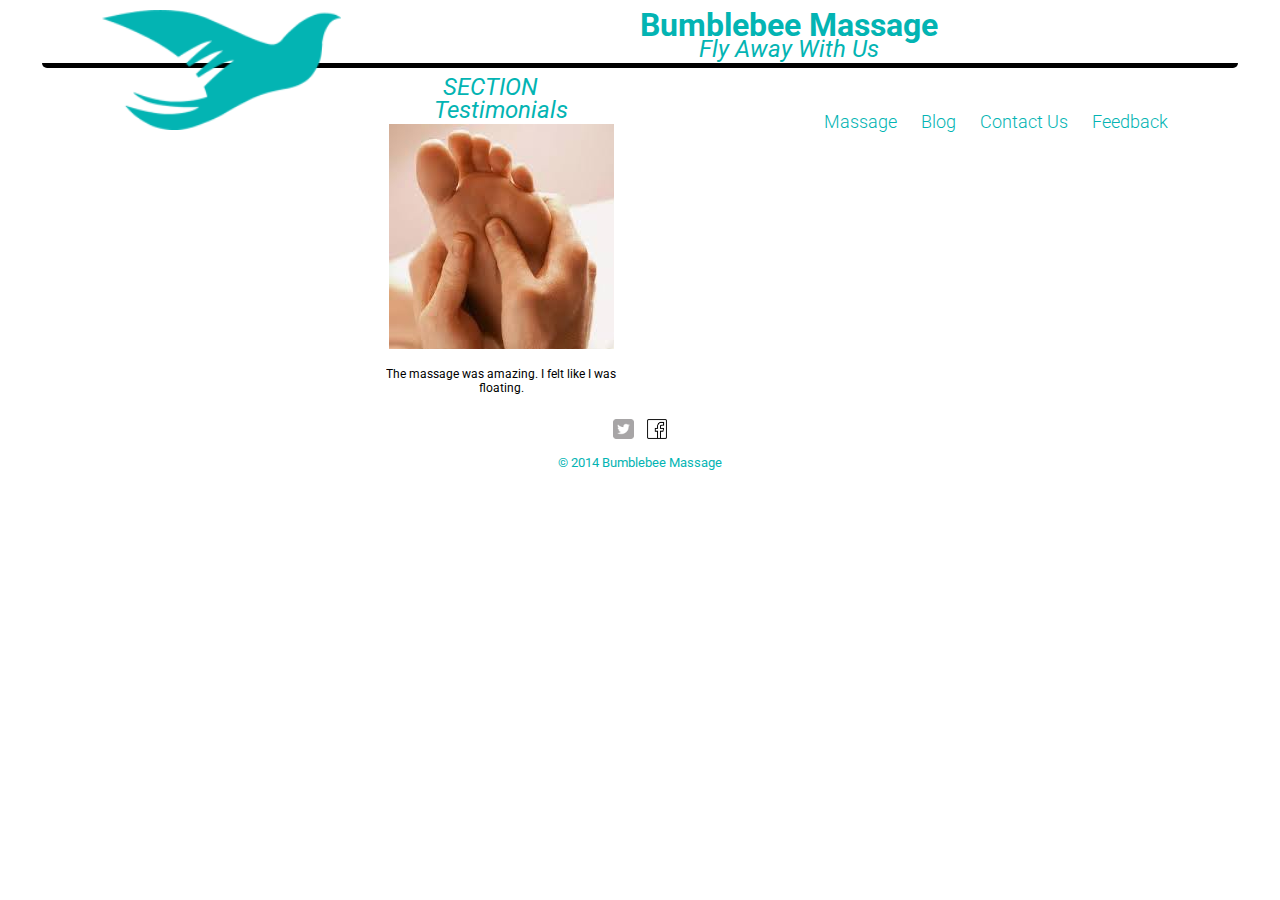
<file: index.html>
<!DOCTYPE html>
<html lang="en">

<head> 
  <meta http-equiv="Content-Type" content="text/html; charset=UTF-8" />
  <title>Bumblebee Massage</title>
  <link rel="shortcut icon" href="imgs/favicon.ico" type="image/x-icon"/>
  <link rel="icon" href="imgs/favicon.ico" type="image/x-icon"/>
  <link rel="stylesheet" type="text/css" href="css/normalize.css"/>
  <link href='http://fonts.googleapis.com/css?family=Roboto:300,700,400' rel='stylesheet' type='text/css'/>
  <link rel="stylesheet" type="text/css" href="css/main.css"/>
  <link rel="stylesheet" type="text/css" href="css/responsive.css"/>
  <style type="text/css">
  </style>
</head>

<body>

<!--  HEADER + NAV + LOGO + NAME  -->  
<header>
  <a href="/"><img src="imgs/logo_header.png" class="logo" height="120" width="120" alt="headerLogo"/>
  <h1>Bumblebee Massage</h1>
  <h2>Fly Away With Us</h2>
  </a>
<!--  NAV IN HEADER --> 
<nav>
  <ul>
      <li><a href="massage.html">Massage</a></li>
      <li><a href="blog.html">Blog</a></li>
      <li><a href="contact_us.html">Contact Us</a></li>
      <li><a href="feedback.html">Feedback</a></li>
  </ul>
</nav>
</header> 

<!--  MAIN CONTENT  -->
<div id="wrapper">
    
<section class="content">
  <h2>SECTION</h2>
</section>

<!--  ASIDE SIDEBAR  -->
<aside>
  <h2>Testimonials</h2>
  <img src="imgs/home_sidebar_img.jpeg" class="sidebar_img" alt="home">
  <p>The massage was amazing. I felt like I was floating. </p>
</aside>

<!--  FOOTER  -->
<footer>
    <a href="http://twitter.com/doug"><img src="imgs/twitter-wrap.png" alt="Twitter Logo" class="social-icon"></a>
    <a href="http://facebook.com/doug"><img src="imgs/facebook-wrap.png" alt="Facebook Logo" class="social-icon"></a>
    <p>&copy; 2014 Bumblebee Massage</p>
</footer>

</div>  <!--  .wrapper  -->

</body>
</html>
</file>
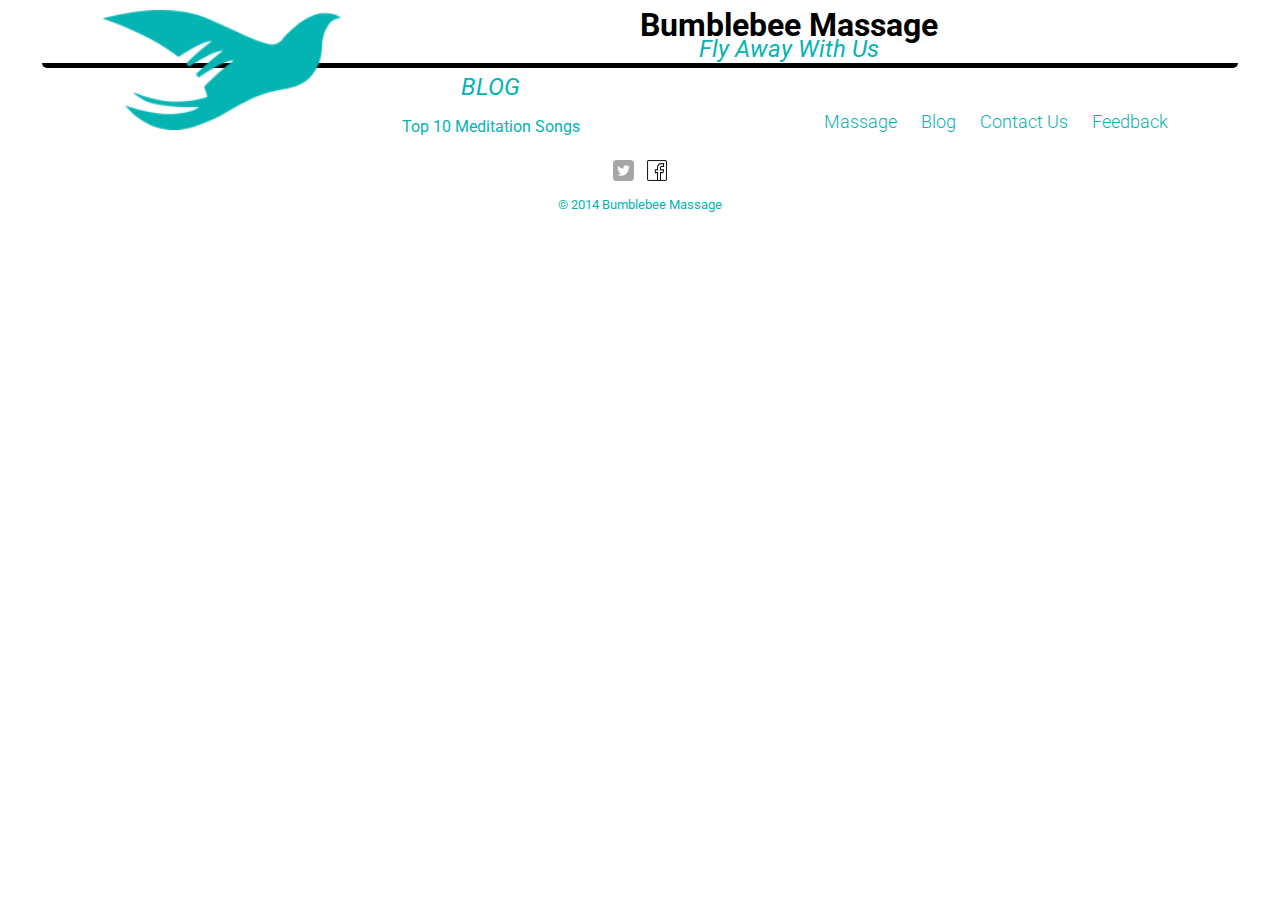
<file: Blog.html>
<!DOCTYPE html>
<html lang="en">

<head> 
  <meta http-equiv="Content-Type" content="text/html; charset=UTF-8" />
  <title>Bumblebee Massage</title>
  <link rel="shortcut icon" href="imgs/favicon.ico" type="image/x-icon"/>
  <link rel="icon" href="imgs/favicon.ico" type="image/x-icon"/>
  <link rel="stylesheet" type="text/css" href="css/normalize.css"/>
  <link href='http://fonts.googleapis.com/css?family=Roboto:300,700,400' rel='stylesheet' type='text/css'/>
  <link rel="stylesheet" type="text/css" href="css/main.css"/>
  <link rel="stylesheet" type="text/css" href="css/responsive.css"/>
  <style type="text/css">
  </style>
</head>
<body>

<!--  HEADER + NAV + LOGO + NAME  -->  
<header>
        <a href="/"><img src="imgs/logo_header.png" class="logo" height="120" width="120" alt="headerLogo"/></a>
        <h1>Bumblebee Massage</h1>
        <h2>Fly Away With Us</h2>

<!--  NAVIGATION  --> 
<nav>
        <ul>
            <li><a href="massage.html">Massage</a></li>
            <li><a href="blog.html">Blog</a></li>
            <li><a href="contact_us.html">Contact Us</a></li>
            <li><a href="feedback.html">Feedback</a></li>
        </ul>
  </nav>

</header> 

<!--  MAIN CONTENT  -->
<div id="wrapper">
    
    <section class="content">
        <h2>BLOG</h2>
        <p>Top 10 Meditation Songs</p>
    </section>

<!--  FOOTER  -->
<footer>
    <a href="http://twitter.com/doug"><img src="imgs/twitter-wrap.png" alt="Twitter Logo" class="social-icon"></a>
    <a href="http://facebook.com/doug"><img src="imgs/facebook-wrap.png" alt="Facebook Logo" class="social-icon"></a>
    <p>&copy; 2014 Bumblebee Massage</p>
</footer>

</div>  <!--  .wrapper  -->
</body>
</html>
</file>
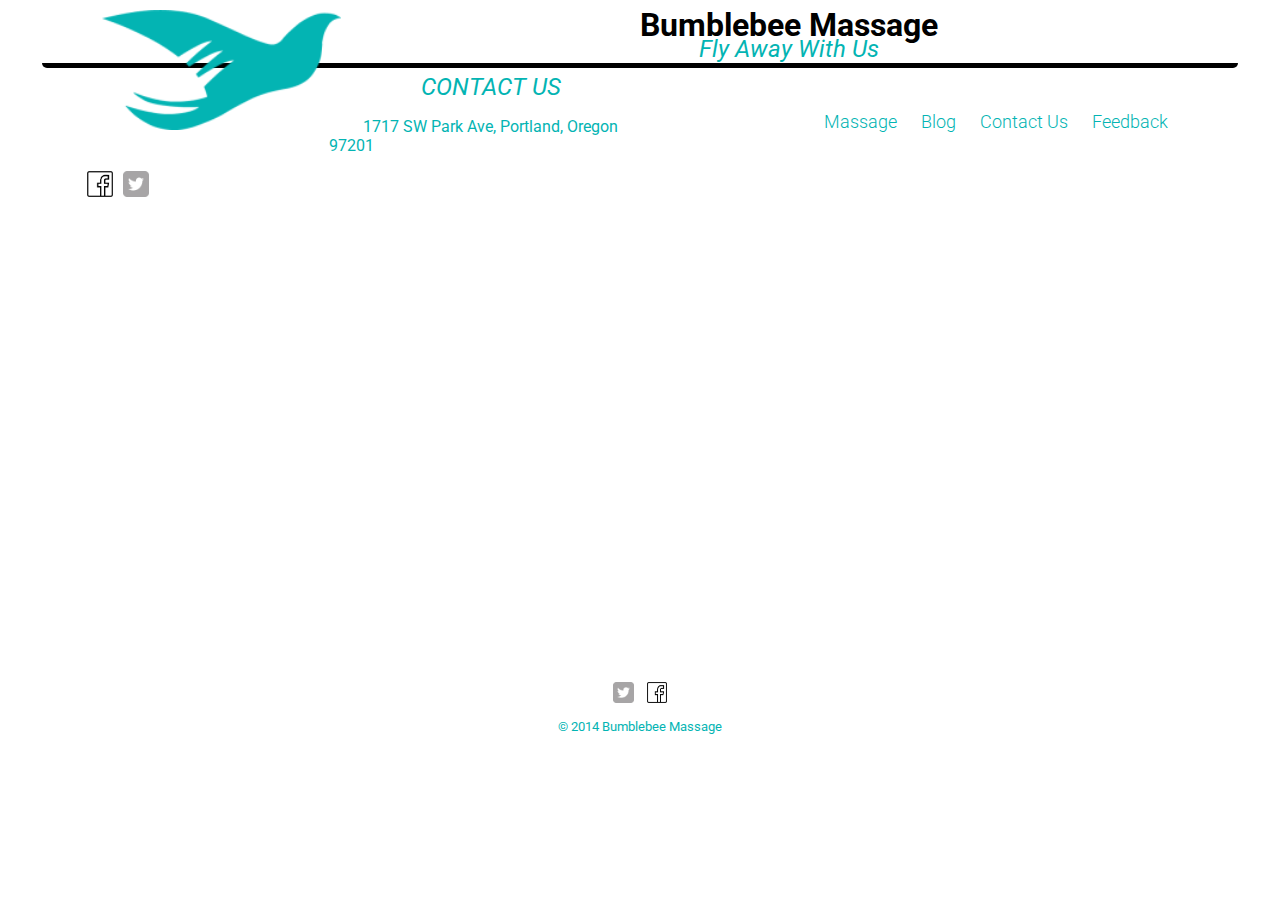
<file: contact_us.html>
<!DOCTYPE html>
<html lang="en">

<head> 
  <meta http-equiv="Content-Type" content="text/html; charset=UTF-8" />
  <title>Bumblebee Massage</title>
  <link rel="shortcut icon" href="imgs/favicon.ico" type="image/x-icon"/>
  <link rel="icon" href="imgs/favicon.ico" type="image/x-icon"/>
  <link rel="stylesheet" type="text/css" href="css/normalize.css"/>
  <link href='http://fonts.googleapis.com/css?family=Roboto:300,700,400' rel='stylesheet' type='text/css'/>
  <link rel="stylesheet" type="text/css" href="css/main.css"/>
  <link rel="stylesheet" type="text/css" href="css/responsive.css"/>
  <style type="text/css">
  </style>
</head>
<body>

<!--  HEADER + NAV + LOGO + NAME  -->  
<header>
        <a href="/"><img src="imgs/logo_header.png" class="logo" height="120" width="120" alt="headerLogo"/></a>
        <h1>Bumblebee Massage</h1>
        <h2>Fly Away With Us</h2>


<!--  NAVIGATION  --> 
<nav>
        <ul>
            <li><a href="massage.html">Massage</a></li>
            <li><a href="blog.html">Blog</a></li>
            <li><a href="contact_us.html">Contact Us</a></li>
            <li><a href="feedback.html">Feedback</a></li>
        </ul>
</nav>

</header> 


    
<!--  MAIN CONTENT  -->
<div id="wrapper">
    
    <section class="content">
        <h2>CONTACT US</h2>
        <p>1717 SW Park Ave, Portland, Oregon 97201</p>
        <ul class="social">
        <li><a href="http://facebook.com/doug"><img src="imgs/facebook-wrap.png" alt="Facebook Logo" class="social-icon"></a>  </li>
        <li><a href="http://twitter.com/doug"><img src="imgs/twitter-wrap.png" alt="Twitter Logo" class="social-icon"></a></li>
            
        </ul>
    </section>
    
<div>
<br>
<br>    
    
        
          
    
    
</div>    
    
<br>

    
<iframe src="https://www.google.com/maps/embed?pb=!1m18!1m12!1m3!1d5591.7161211726625!2d-122.68570314066503!3d45.51293585121887!2m3!1f0!2f0!3f0!3m2!1i1024!2i768!4f13.1!3m3!1m2!1s0x54950a173a80d901%3A0xf4a21d11bb818409!2s1717+SW+Park+Ave%2C+Portland+State+University%2C+Portland%2C+OR+97201!5e0!3m2!1sen!2sus!4v1414181987079" width="600" height="450" frameborder="0" style="border:0"></iframe>
    
<br>
    
<!--  FOOTER  -->
<footer>
    <a href="http://twitter.com/doug"><img src="imgs/twitter-wrap.png" alt="Twitter Logo" class="social-icon"></a>
    <a href="http://facebook.com/doug"><img src="imgs/facebook-wrap.png" alt="Facebook Logo" class="social-icon"></a>
    <p>&copy; 2014 Bumblebee Massage</p>
</footer>

</div>  <!--  .wrapper  -->
</body>
</html>
</file>
<file: css/main.css>
/****  CSS TO MAKE THINGS LOOK PRETTY  ****/

html {
  box-sizing: border-box;
}

*, *:before, *:after {
   box-sizing: inherit;
}

/*************************
GENERAL
**************************/

body {
  font-family: 'Roboto', sans-serif;
  margin: 0 auto;
  max-width: 95%;
}

#wrapper {
  max-width: 95%;
  margin: 0 auto;
}

a {
  text-decoration: none;
}

img {
  max-width: 100%;
}

/*************************
HEADING
**************************/

header {
  margin-bottom: 10px;
  border-radius: 5px;
  text-align: center;
}

.logo {
  margin 0;
}

h1 {
text-align: center;
font-family: 'Roboto', sans-serif;
margin: 0 auto;
font-size: 1.75em;
line-height: 0.8cm;
font-weight: 700;
}

h2 {
  text-align: center;
  font-size: 0.65cm;
  margin: -5px 0 0;
  font-weight: 500;
}

/*************************
NAVIGATION
**************************/

nav {
  text-align: center;
  padding: 10px 0;
  margin: 20px 0 0;
}

nav ul {
  list-style: none;
  margin-left: 0 10px;
  margin-right: 0;
}

nav li {
  display: inline-block;
}

nav a {
  font-weight: 300;
  padding: 15px 10px;
}

/*************************
FOOTER
**************************/

footer {
  clear: both;
  font-size: .80em;
}

.social-icon {
  width: 1.6em;
  height: 1.6em;
  margin: 0 5px;
}

/*************************
PAGE: HOME
**************************/

#wrapper {
  margin-bottom: 10px;
  border-radius: 3px;
  text-align: center;
} 

section {
  margin: 0;
  padding: 0;
}

aside {
  float: right;
  margin-bottom: 10px;
  border-radius: 3px;
}

.sidebar_img {
  margin 0;
}

aside p {
  margin: 0;
  padding: 5%;
  font-size: 0.75em;
}

/*************************
PAGE: Contact Us
**************************/

ul.social {
    list-style: none;
    padding-left: 20px;
}

ul.social li a {
    float: left;
}

/*************************
PAGE: 
**************************/

/*************************
PAGE: 
**************************/

/*************************
COLORS 
**************************/
/* site body  */
body {

}

/* header  */
header h1 {
  color: #black;
}

header h2 {
  color: #03B4B3;
}

/* nav background on mobile */
nav {
  color: #03B4B3;
}

/* links  */
a {
  color: #03B4B3;
}

/* selected nav link  */
nav a.selected, nav a:hover {
  color: #fff;
}

section {
  color: #03B4B3;
}

.blog_articles {
  padding: 5em;
}

aside {
  color: #03B4B3;
}

aside p {
  color: black;
}

footer {
  color: #03B4B3;
}
</file>
<file: css/responsive.css>
/****  RESPONSIVE Single Column LAYOUTv****/
html, body {
    width: 100%;
  }


@media screen and (mix-width: 480px) {

}


/****  Desktops  ****/

@media screen and (min-width: 600px) {
  
  /*************************
  HEADER
  **************************/

  nav {
    background: none;
    float: right;
    font-size: 1.125em;
    margin-right: 5%;
    text-align: right;
    width: 45%;
  } 

  .logo {
    float: left;
    margin-left: 5%;
    width: 20%;
  }  

  h1 {
    font-weight: 700;
    font-size: 2em;
  } 
    
  h2 {
    font-weight: 400;
    font-size: 1.5em;
    font-style: italic;
  }

  header {
    border-bottom: 5px solid black;
    margin: 10px;
  }

  /*.wrapper {
    position: relative;
    padding-bottom: 50px;
  }

  .content {
    float: left;
    width: 80%;
  }

  aside {
    width: 20%;
    float: left;
  }*/

}
</file>
